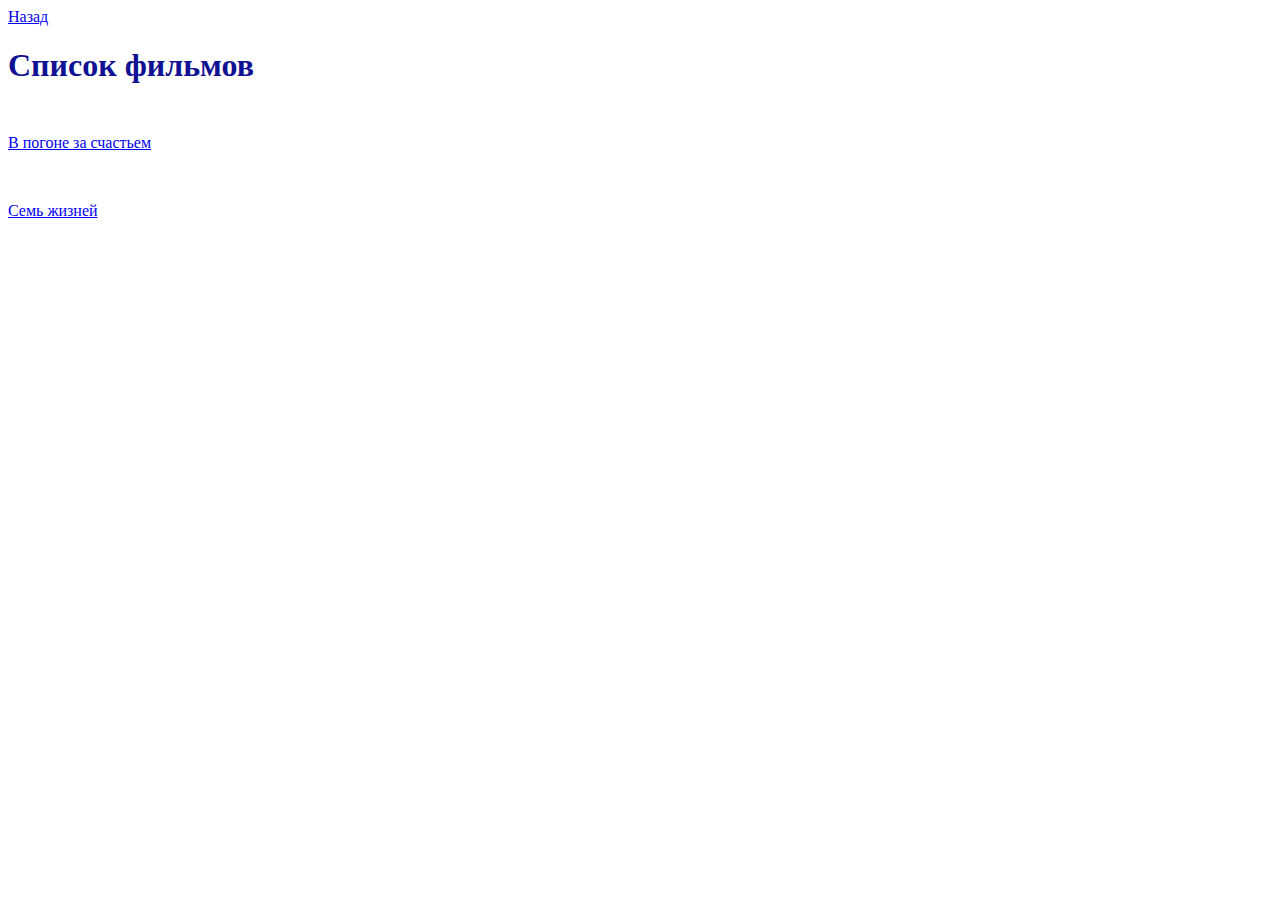
<file: movies.html>
<!DOCTYPE html>
<html lang="en">
<head>
    <meta charset="UTF-8">
    <title>Список фильмов</title>
    <link rel="stylesheet" href="index.css">
</head>
<body>
    <a href="index.html">Назад</a>
    <h1>Список фильмов</h1>
    <p><a href="https://www.kinopoisk.ru/film/104938/">В погоне за счастьем</a></p>
    <p><a href="https://www.kinopoisk.ru/film/395787/">Семь жизней</a></p>
</body>
</html>
</file>
<file: index.css>
h1 {
   font-size: 30; 
   color: rgb(17, 17, 147);
   margin-left: 100;
   margin-bottom: 50px;
}
p {color: blueviolet;
margin-left: 100;
margin-bottom: 50px;
}
img {
    margin: left 20px;
    margin-bottom: 50px;
}
div {
    color: blueviolet;
    margin-left: 1px;
    margin-bottom: 20px;
}
button {
    margin-left: 1px;
}
.output {
    color: brown;
}
</file>
